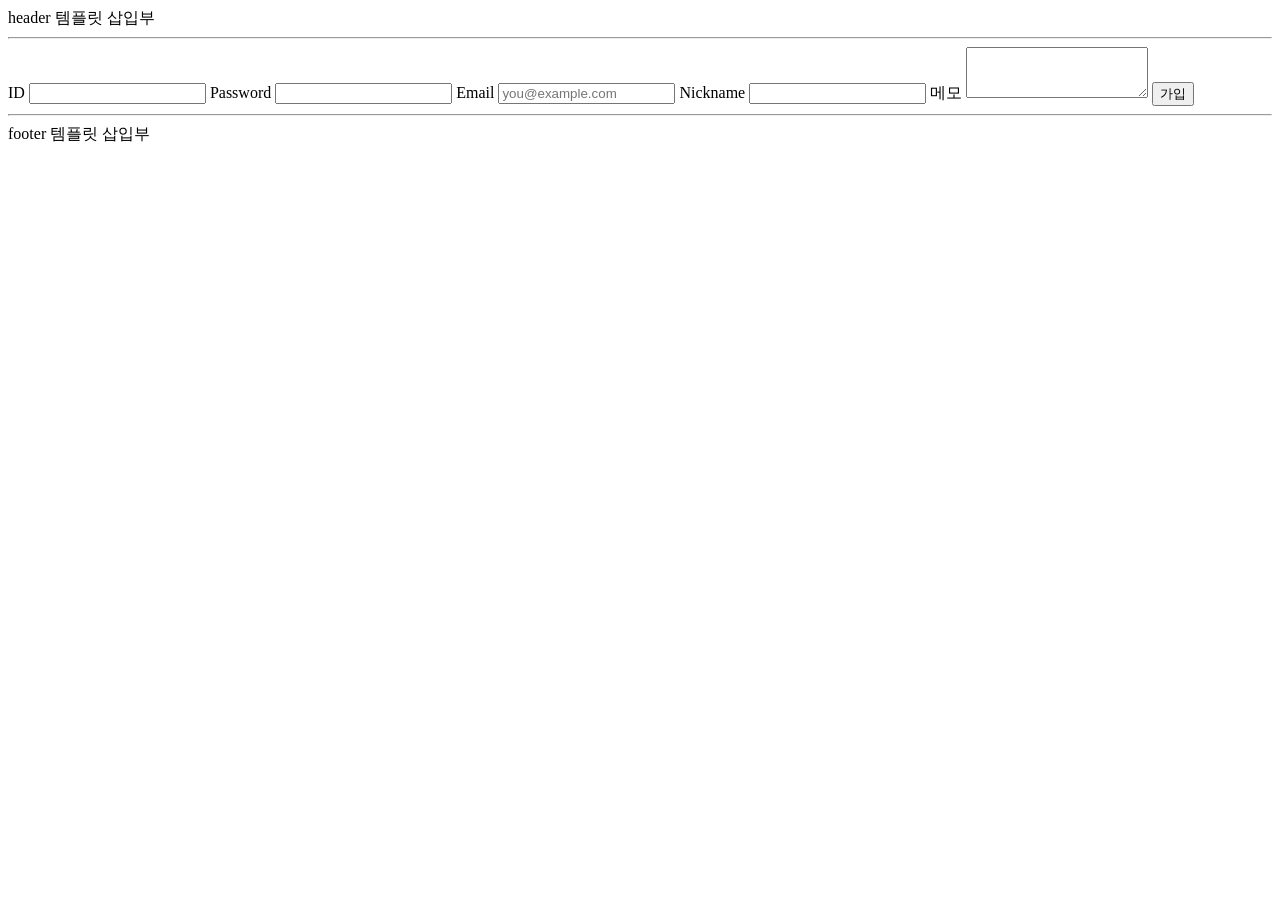
<file: project-board/src/main/resources/templates/articles/sign-up.html>
<!DOCTYPE html>
<html lang="en">
<head>
    <meta charset="UTF-8">
    <title>회원 가입</title>
</head>
<body>
<header>
    header 템플릿 삽입부
    <hr>
</header>

<form>
    <label for="userId">ID</label>
    <input id="userId" type="text" required>
    <label for="password">Password</label>
    <input id="password" type="password" required>
    <label for="email">Email</label>
    <input id="email" type="email" placeholder="you@example.com">
    <label for="nickname">Nickname</label>
    <input id="nickname" type="text">
    <label for="memo">메모</label>
    <textarea id="memo" rows="3"></textarea>
    <button type="submit">가입</button>
</form>

<footer>
    <hr>
    footer 템플릿 삽입부
</footer>

</body>
</html>
</file>
